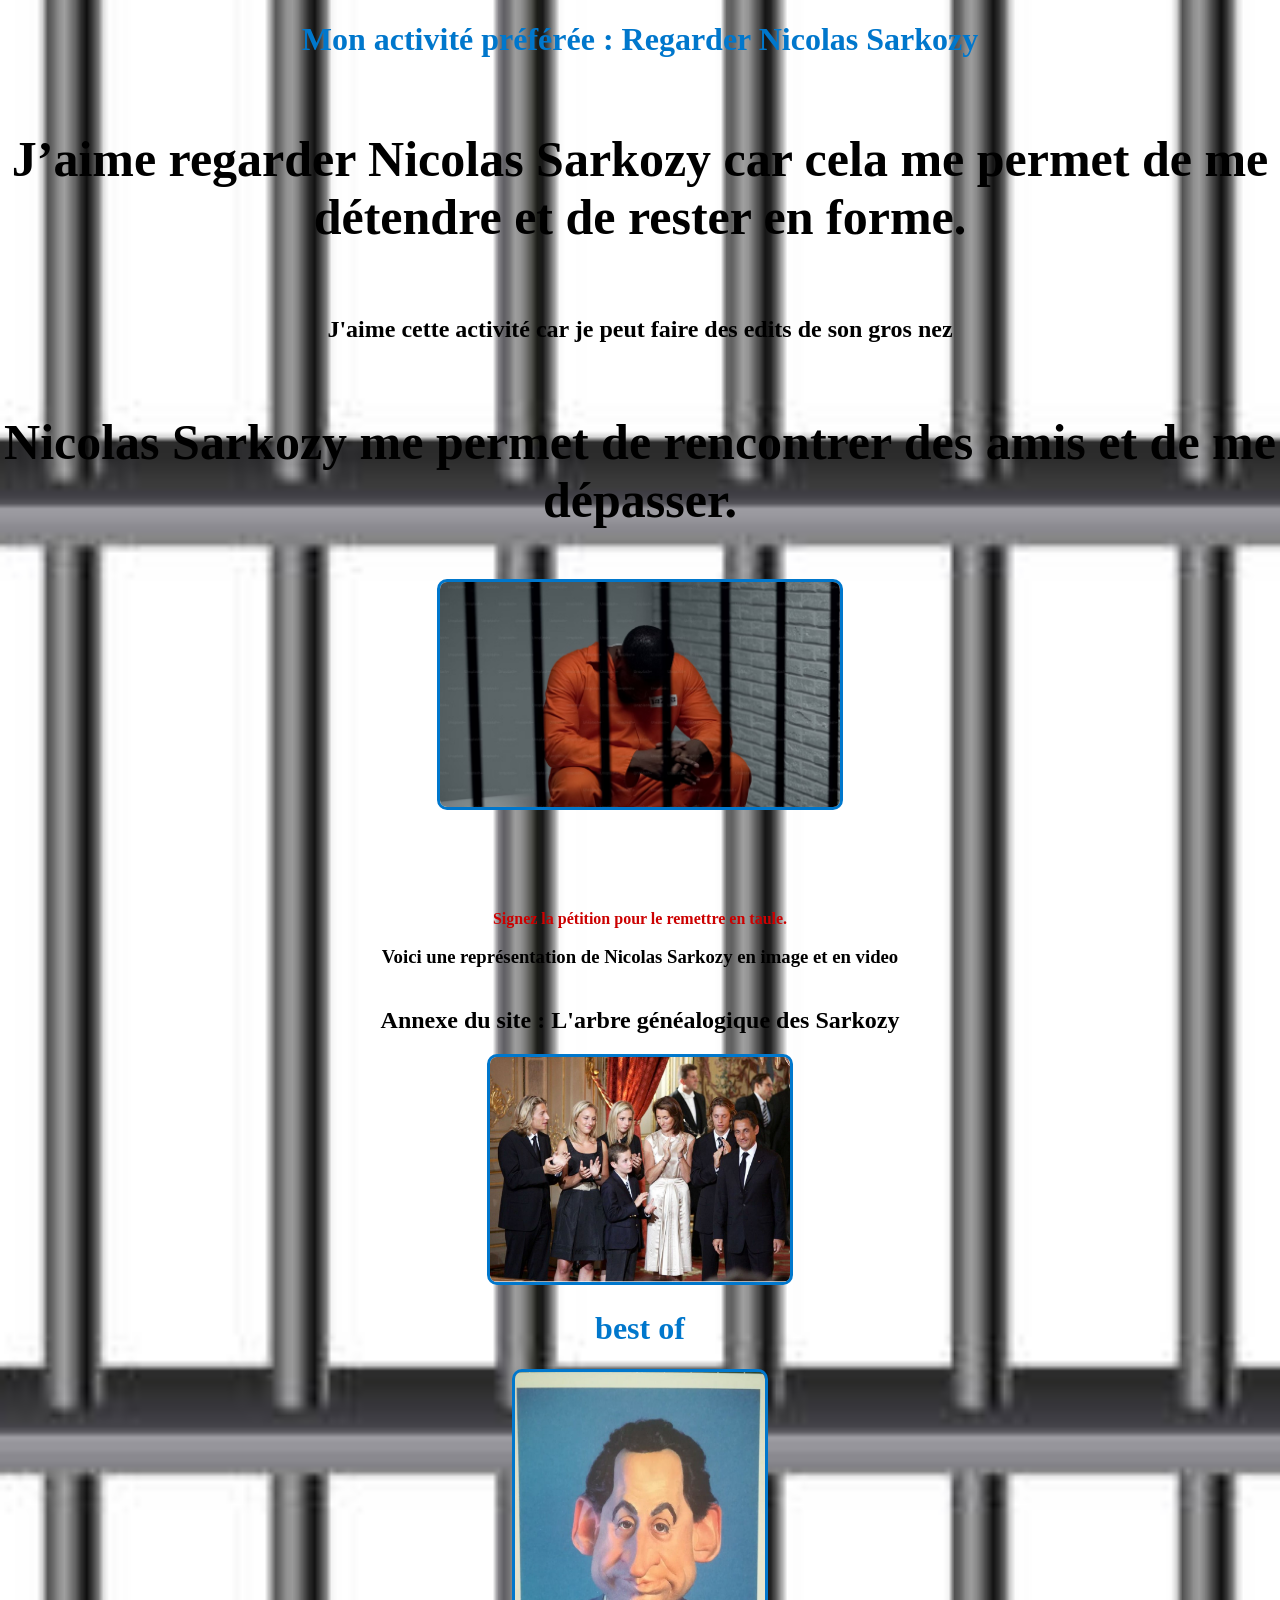
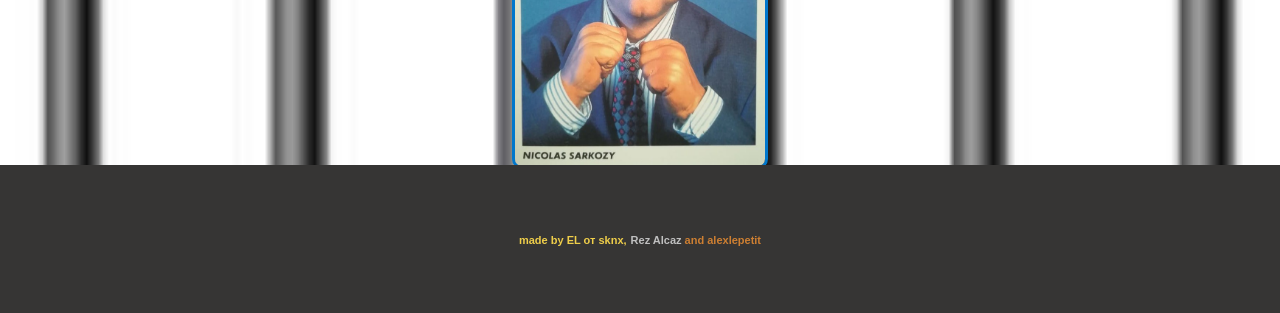
<file: index.html>
<!DOCTYPE html>
<html lang="fr">
<head>
<link rel="stylesheet" href="style.css">
    <meta charset="UTF-8">
    <title>Mon hobby préféré</title>
</head>
<body>
    <h1>Mon activité préférée : Regarder Nicolas Sarkozy
</h1>
    <p>J’aime regarder Nicolas Sarkozy car cela me permet de me détendre et de rester en forme.</p>
    <h2>J'aime cette activité car je peut faire des edits de son gros nez</h2>
    <p>Nicolas Sarkozy me permet de rencontrer des amis et de me dépasser.</p>
<img src="image.jpg" alt="Mon activité" width="400px">
<p></p>
<a href="https://www.change.org/p/dire-non-%C3%A0-la-lib%C3%A9ration-de-nicolas-sarkozy?source_location=search&_gl=1*10ruamu*_up*MQ..*_gs*MQ..&gclid=CjwKCAiAt8bIBhBpEiwAzH1w6Zez4Uq_Bc5tRiqwASm2z0dtkcVmMnufM5UrgpPfA1g2PNRXpcrlshoCS3cQAvD_BwE&gbraid=0AAAAADsXAxE_bmWKmV_U6FNid0MJOQ1b1" target="_blank">Signez la pétition pour le remettre en taule.</a>
<h3>Voici une représentation de Nicolas Sarkozy en image et en video</h3> 
<h2>Annexe du site : L'arbre généalogique des Sarkozy  </h2> 



<a href="about.html"><img src="photo2.jpg "width="300px" alt="famille Sarkozy"></a>
 <h1>best of</h1>
<a href="vidéo.html"><img src="WhatsApp Image 2025-11-09 at 17.31.01_22955f69.jpg "width="250px" alt="famille Sarkozy"></a>
<!-- crédit -->
<div class="credits-principaux">
    <h5>R</h5>
    <h6>a</h6>
</div>

<!-- Ta barre qui attend sagement tout en bas -->
<footer class="barre-credit-bas">
    <span class="texte-credit">made by EL от sknx,</span>
    <span class="sd"> Rez Alcaz </span> 
    <span class="rd"> and alexlepetit</span>

</footer>
</body>
</html>
</file>
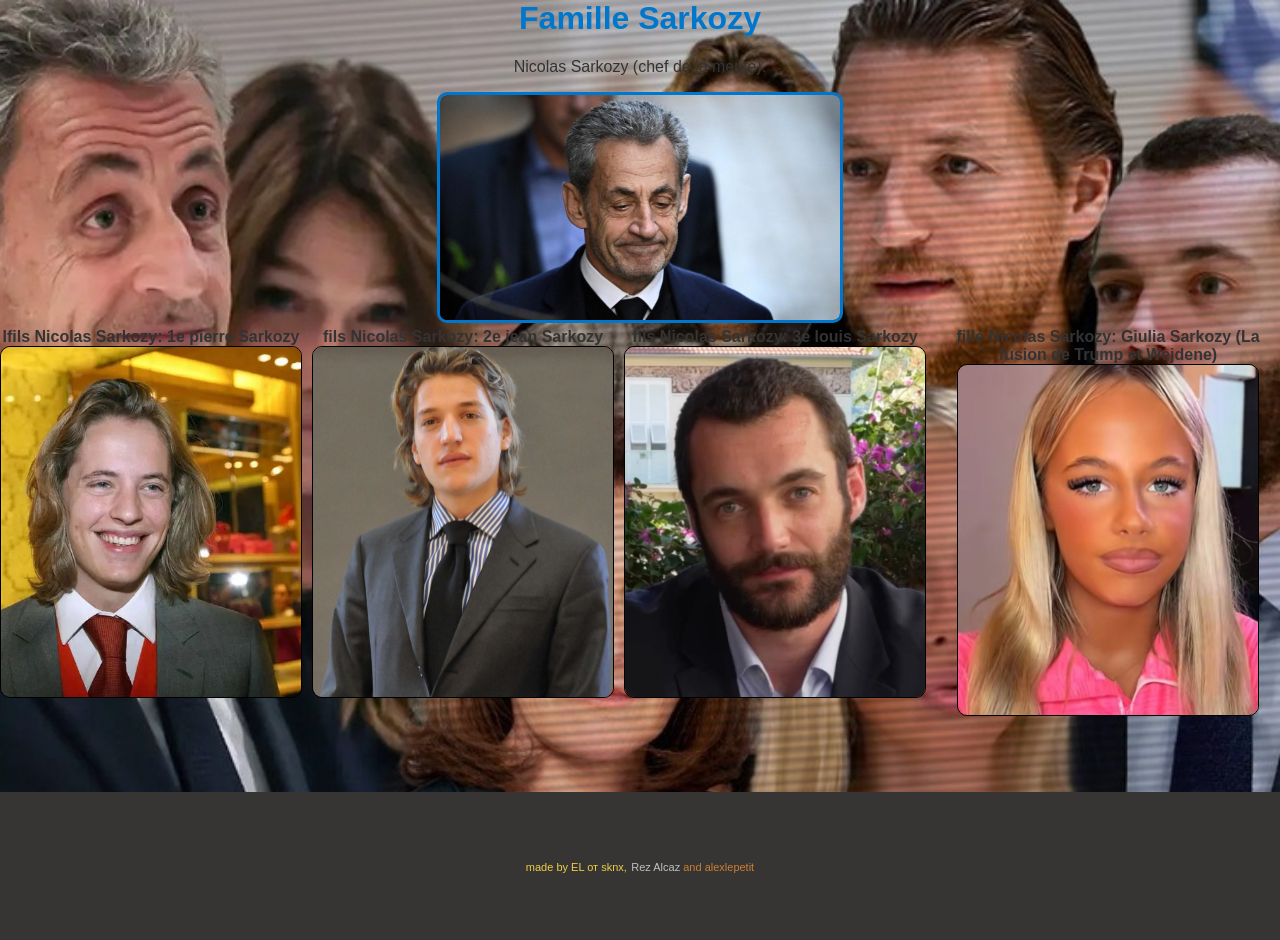
<file: about.html>
<html lang="fr">
<head>
<link rel="stylesheet" href="styl.css">
    <meta charset="UTF-8">
    <title>Mon hobby préféré</title>
<html> 
<body>
<h1> Famille Sarkozy
</h1>


<head>
    <style>
     
        .image-container {
            display: flex;
            gap: 10px;
            margin-bottom: 20px;
        }
        .image-item {
            text-align: center;
        }
        .image-item img {
            width: 300px;
            height: 350px;
            object-fit: cover;
            border: 1px solid #000;
        }
        .image-caption {
            margin-top: 5px;
            font-weight: bold;
        }
    </style>
</head>
<body>
    <div style="text-align: center;">
  <p> Nicolas Sarkozy (chef de la meute).</p>
</div>
    <div style="text-align: center;">
  <img src="Nicola.jpg" alt="Description de l’image" width="400px">
</div>
     
 
    <div class="image-container">
    
        <div class="image-item">
            <div class="image-caption">Ifils Nicolas Sarkozy: 1e pierre Sarkozy </div>
            <img src="pierre-sarkozy.jpg" alt="Ila Nicolas Sarkozy">
        </div>

        <div class="image-item">
            <div class="image-caption">fils Nicolas Sarkozy: 2e jean Sarkozy</div>
            <img src="jean-sarkozy.jpg" alt="Jean Sarkozy">
        </div>
   
        <div class="image-item">
            <div class="image-caption">fils Nicolas Sarkozy: 3e louis Sarkozy</div>
            <img src="louis-sarkozy.jpg" alt="Jean Sarkozy">
        </div>
       
        <div class="image-item">
            <div class="image-caption">fille Nicolas Sarkozy: Giulia Sarkozy (La fusion de Trump et Wejdene)</div>
            <img src="Guilia la plus belle.jpg" alt="Nouvelle Légende"   >
        </div>
        <!-- Ta barre qui attend sagement tout en bas -->
<footer class="barre-credit-bas">
    <span class="texte-credit">made by EL от sknx,</span>
    <span class="sd"> Rez Alcaz </span> 
    <span class="rd"> and alexlepetit</span>
</footer>
    </div>
     
            
            

</div>
    </div>
</file>
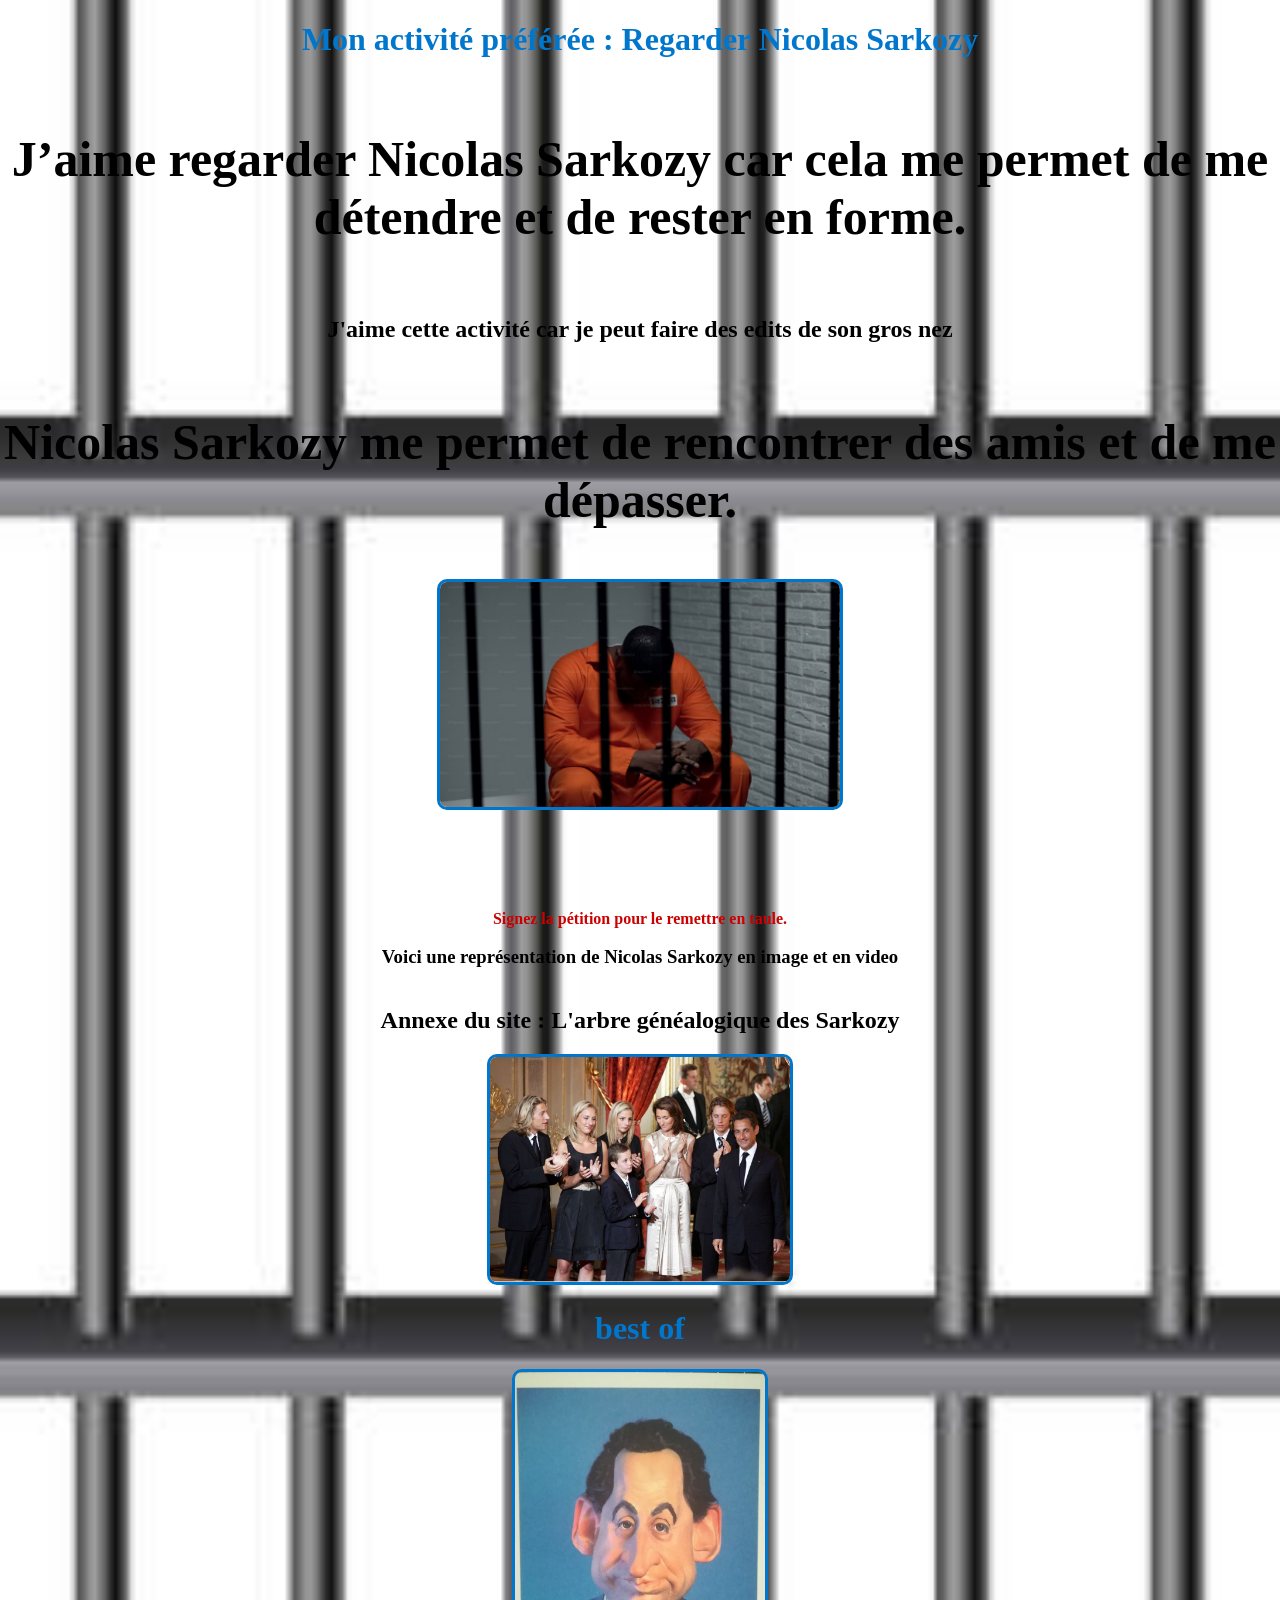
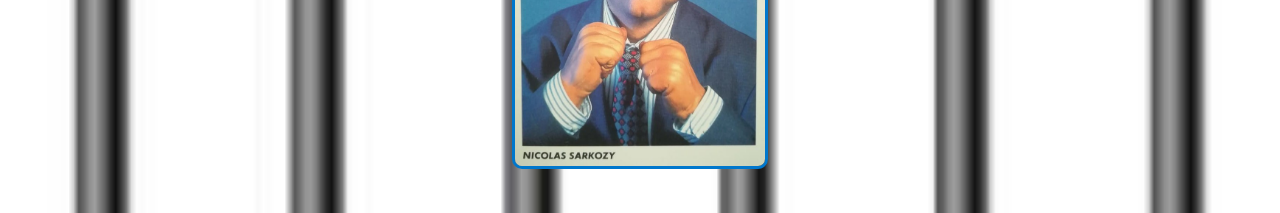
<file: indexd.html>
<!DOCTYPE html>
<html lang="fr">
<head>
<link rel="stylesheet" href="style.css">
    <meta charset="UTF-8">
    <title>Mon hobby préféré</title>
</head>
<body>
    <h1>Mon activité préférée : Regarder Nicolas Sarkozy
</h1>
    <p>J’aime regarder Nicolas Sarkozy car cela me permet de me détendre et de rester en forme.</p>
    <h2>J'aime cette activité car je peut faire des edits de son gros nez</h2>
    <p>Nicolas Sarkozy me permet de rencontrer des amis et de me dépasser.</p>
<img src="image.jpg" alt="Mon activité" width="400px">
<p></p>
<a href="https://www.change.org/p/dire-non-%C3%A0-la-lib%C3%A9ration-de-nicolas-sarkozy?source_location=search&_gl=1*10ruamu*_up*MQ..*_gs*MQ..&gclid=CjwKCAiAt8bIBhBpEiwAzH1w6Zez4Uq_Bc5tRiqwASm2z0dtkcVmMnufM5UrgpPfA1g2PNRXpcrlshoCS3cQAvD_BwE&gbraid=0AAAAADsXAxE_bmWKmV_U6FNid0MJOQ1b1" target="_blank">Signez la pétition pour le remettre en taule.</a>
<h3>Voici une représentation de Nicolas Sarkozy en image et en video</h3> 
<h2>Annexe du site : L'arbre généalogique des Sarkozy  </h2> 



<a href="about.html"><img src="photo2.jpg "width="300px" alt="famille Sarkozy"></a>
 <h1>best of</h1>
<a href="vidéo.html"><img src="WhatsApp Image 2025-11-09 at 17.31.01_22955f69.jpg "width="250px" alt="famille Sarkozy"></a>
</body>
</html>
</file>
<file: style.css>
body {
  background-image: url('WhatsApp Image 2025-11-07 at 21.30.37_d183d406.jpg');
  background-size: cover;
  background-repeat: no-repeat;
  background-position: center;
  

  display: flex;
  flex-direction: column;
  justify-content: center;
  align-items: center;

 
  min-height: 100vh;


  margin: 0;

  font-weight: bold;
}

h1 {
  color: #0077cc;
  text-align: center;
}


p {
  font-size: 50px;
  color: rgb(0, 0, 0);
  text-align: center;
}


h4 {
  font-size: 200px;
  text-align: center;
  color: rgb(0, 0, 0);
}


a {
  color: #cc0000;
  text-decoration: none;
}

a:hover {
  text-decoration: underline;
}


img {
  border: 3px solid #0077cc;
  border-radius: 10px;
}


.videos {
  display: flex;
  flex-wrap: wrap;
  justify-content: center;
  gap: 20px;
}


video {
  border: 3px solid #0077cc;
  border-radius: 10px;
}

/* On s'assure que toute la page s'organise bien */
body {
    position: relative;
    min-height: 100vh; /* Permet à la page de faire au moins la taille de l'écran */
    margin: 0;
    padding-bottom: 40px; /* Laisse de la place en bas pour ne pas chevaucher la barre */
}

/* Ta barre de crédit */
.barre-credit-bas {
    background-color: #363534; /* Ta couleur */
    width: 100%;
    padding: 65px 0;
    text-align: center;
    
    /* --- LE CHANGEMENT COMPLET EST ICI --- */
    position: absolute;       /* Elle se positionne par rapport au fond du site */
    bottom: 0;                /* Collée au pixel 0 du bas de la page */
    left: 0;
}

.texte-credit {
    color: #EFCE4A;
    font-size: 11px;
    font-family: sans-serif;
}
.sd {
    color: #C0C0C0;
    font-size: 11px;
    font-family: sans-serif;
}
.rd {
    color: #CD7F32;
    font-size: 11px;
    font-family: sans-serif;
}
</file>
<file: styl.css>
body {
  background-image: url('WhatsApp Image 2025-11-10 at 23.44.54_7a149b50.jpg'); 
  background-size: cover;            
  background-repeat: no-repeat;     
  background-position: center;      
  background-attachment: fixed;     
  min-height: 100vh;                
  margin: 0;                        
  font-family: Arial, sans-serif;   
  color: white;                   
}
body {
    background-color: #f2f2f2;
    font-family: Arial, sans-serif;
    color: #333333;
    text-align: left;
}

h1 {
    color: #0077cc;
	text-align: center; 
}

a {
    color: #cc0000;
    text-decoration: none;
}

a:hover {
    text-decoration: underline;
}
img {
    border: 3px solid #0077cc;
    border-radius: 10px;
}
/* On s'assure que toute la page s'organise bien */
body {
    position: relative;
    min-height: 100vh; /* Permet à la page de faire au moins la taille de l'écran */
    margin: 0;
    padding-bottom: 40px; /* Laisse de la place en bas pour ne pas chevaucher la barre */
}

/* Ta barre de crédit */
.barre-credit-bas {
    background-color: #363534; /* Ta couleur */
    width: 100%;
    padding: 65px 0;
    text-align: center;
    
    /* --- LE CHANGEMENT COMPLET EST ICI --- */
    position: absolute;       /* Elle se positionne par rapport au fond du site */
    bottom: 0;                /* Collée au pixel 0 du bas de la page */
    left: 0;
}

.texte-credit {
    color: #EFCE4A;
    font-size: 11px;
    font-family: sans-serif;
}
.sd {
    color: #C0C0C0;
    font-size: 11px;
    font-family: sans-serif;
}
.rd {
    color: #CD7F32;
    font-size: 11px;
    font-family: sans-serif;
}
</file>
